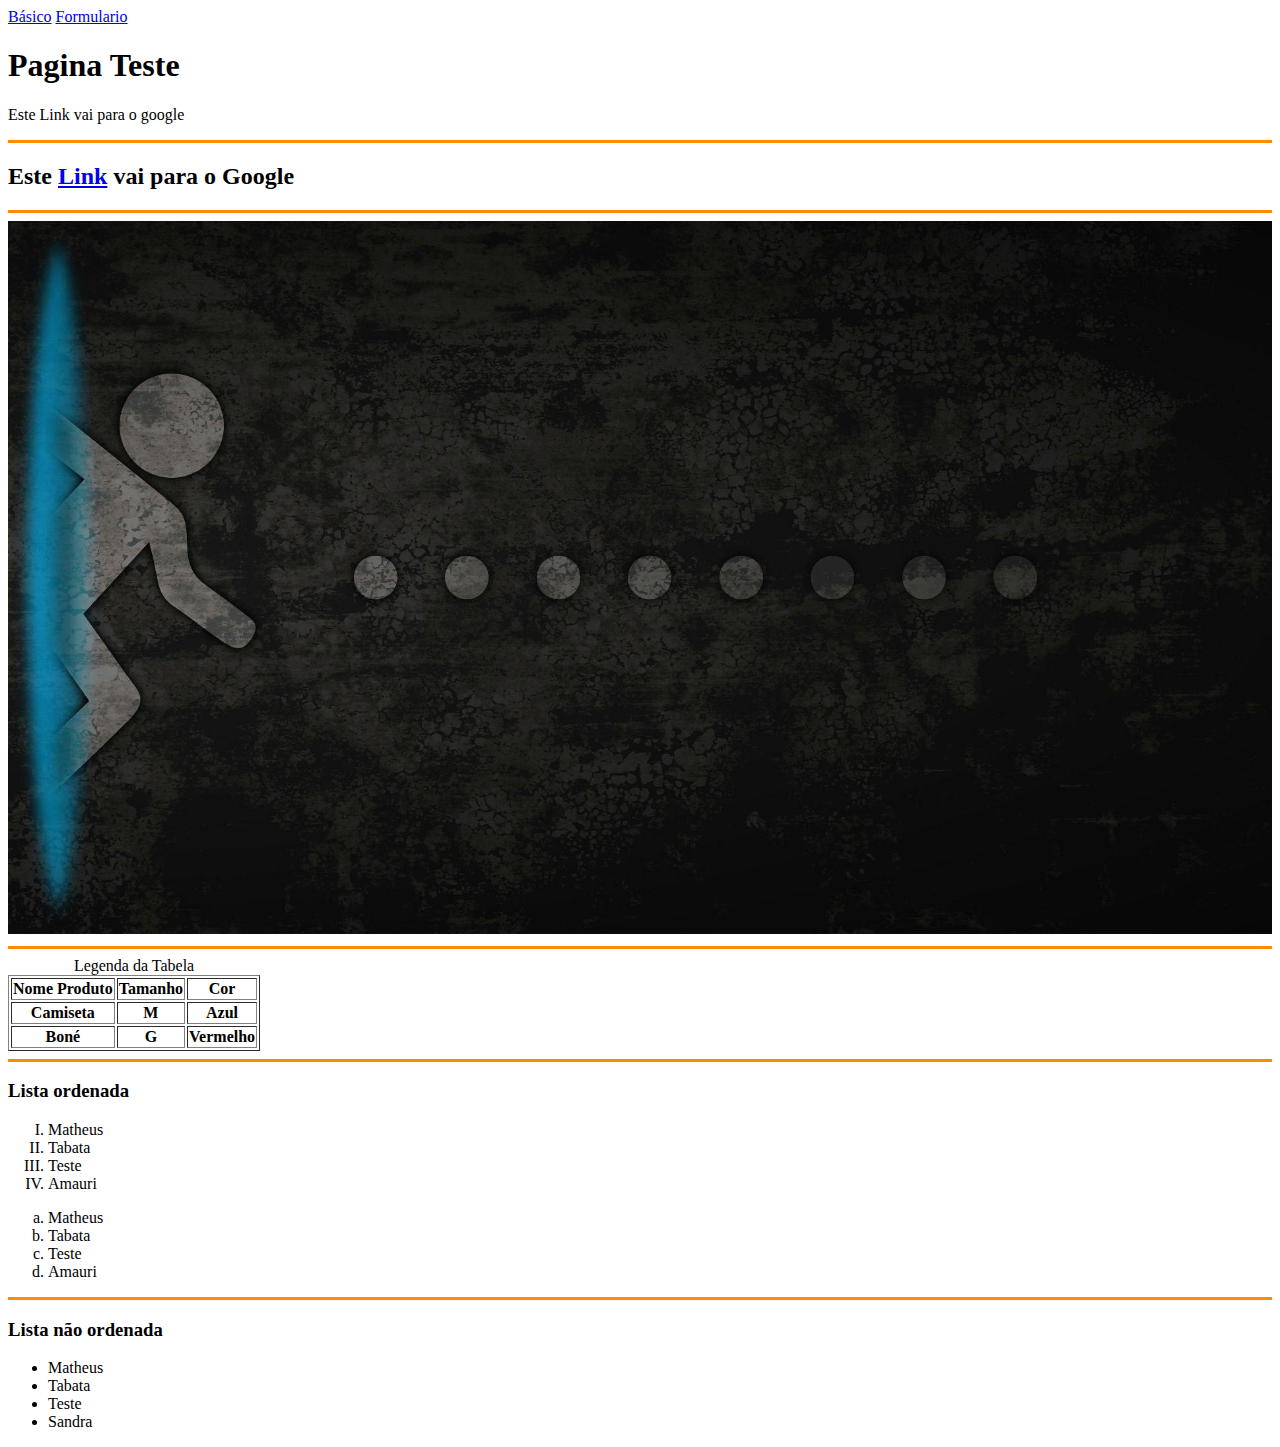
<file: index.html>
<!DOCTYPE html>
<html>
  <head>
    <title>Matheus</title>
  </head>

  <body>
    <header>
      <a href="index.html">Básico</a>
      <a href="formulario.html">Formulario</a>
    </header>
    <h1>Pagina Teste</h1>
    
    <p>Este Link vai para o google</p>

    <hr size = 3 color="darkorange">
    
    <h2> Este <a href="https://google.com">Link</a> vai para o Google</h2>
    
    <hr size = 3 color="darkorange">
    
    <img src="./img/teste.jpg" alt="Imagen Teste" width="100%">

    <hr size = 3 color="darkorange">

    <table border="1px">
      <caption>Legenda da Tabela</caption>
      <tr>
        <th>Nome Produto</th>
        <th>Tamanho</th>
        <th>Cor</th>
      </tr>
      <tr>
        <th>Camiseta</th>
        <th>M</th>
        <th>Azul</th>
      </tr>
      <tr>
        <th>Boné</th>
        <th>G</th>
        <th>Vermelho</th>
      </tr>
    </table>

    <hr size = 3 color="darkorange">

    <h3>Lista ordenada</h3>
    <ol type="I">
      <li>Matheus</li>
      <li>Tabata</li>
      <li>Teste</li>
      <li>Amauri</li>
    </ol>

    <ol type="a">
      <li>Matheus</li>
      <li>Tabata</li>
      <li>Teste</li>
      <li>Amauri</li>
    </ol>
    
    <hr size = 3 color="darkorange">

    <h3>Lista não ordenada</h3>
    <ul style>
      <li>Matheus</li>
      <li>Tabata</li>
      <li>Teste</li>
      <li>Sandra</li>
    </ul>

  </body>
</html>
</file>
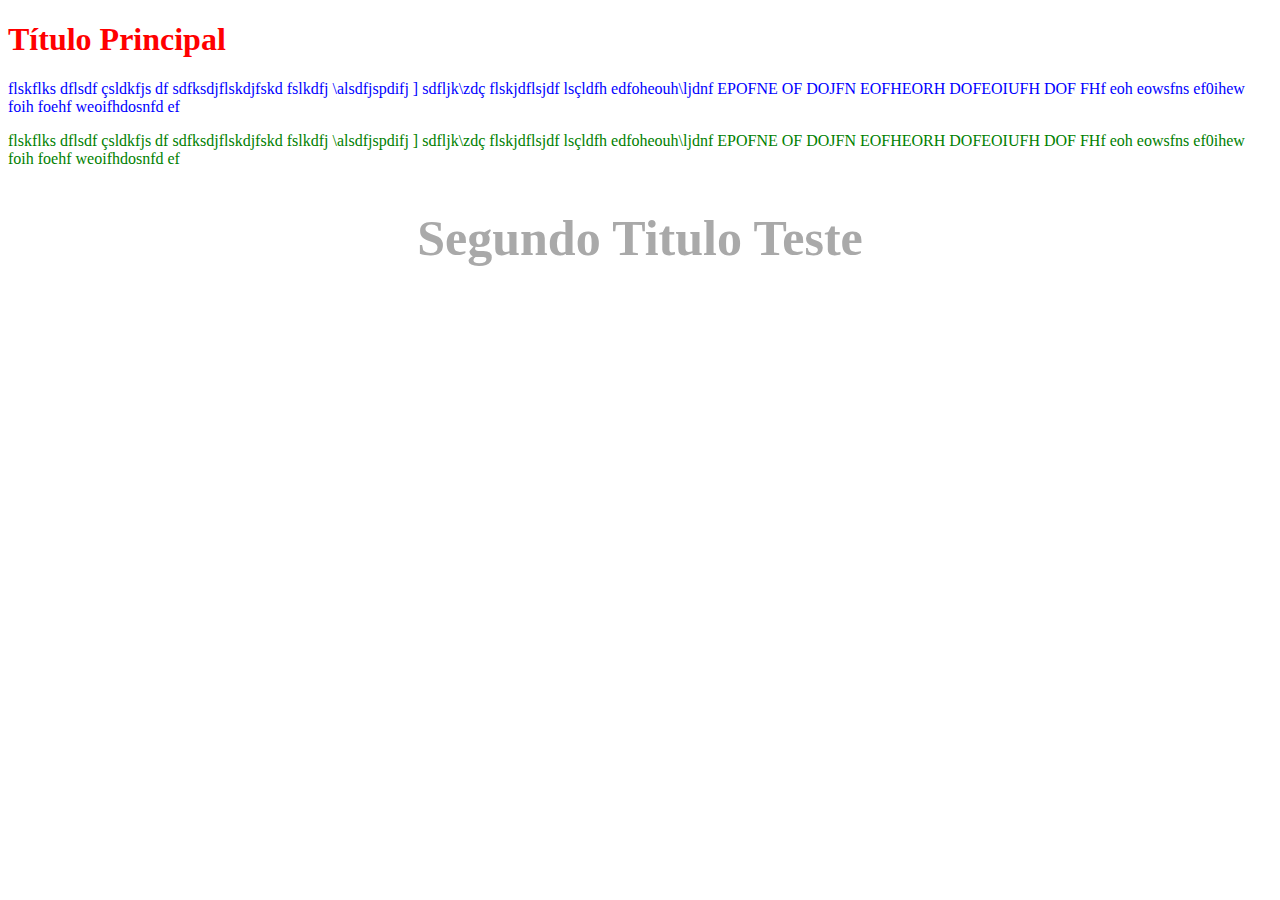
<file: Capitulo CSS/index.html>
<!DOCTYPE html>
<html lang="ptBr">

<head>
  <title>Aula de CSS</title>
  <meta charset="utf-8">

  <!-- CSS externo -->
  <link rel="stylesheet" type="text/css" href="style.css">

  <!-- CSS interno -->
  <style type="text/css">
    p {
      color: green
    }
  </style>

</head>

<body>
  <h1>Título Principal</h1>
  <!-- CSS in line -->
  <p style="color: blue">flskflks dflsdf çsldkfjs df sdfksdjflskdjfskd fslkdfj \alsdfjspdifj ]
    sdfljk\zdç flskjdflsjdf lsçldfh edfoheouh\ljdnf EPOFNE OF DOJFN EOFHEORH
    DOFEOIUFH DOF FHf eoh eowsfns ef0ihew foih foehf weoifhdosnfd ef
  </p>

  <p>flskflks dflsdf çsldkfjs df sdfksdjflskdjfskd fslkdfj \alsdfjspdifj ]
    sdfljk\zdç flskjdflsjdf lsçldfh edfoheouh\ljdnf EPOFNE OF DOJFN EOFHEORH
    DOFEOIUFH DOF FHf eoh eowsfns ef0ihew foih foehf weoifhdosnfd ef
  </p>

  <h2>Segundo Titulo Teste</h2>
</body>

</html>
</file>
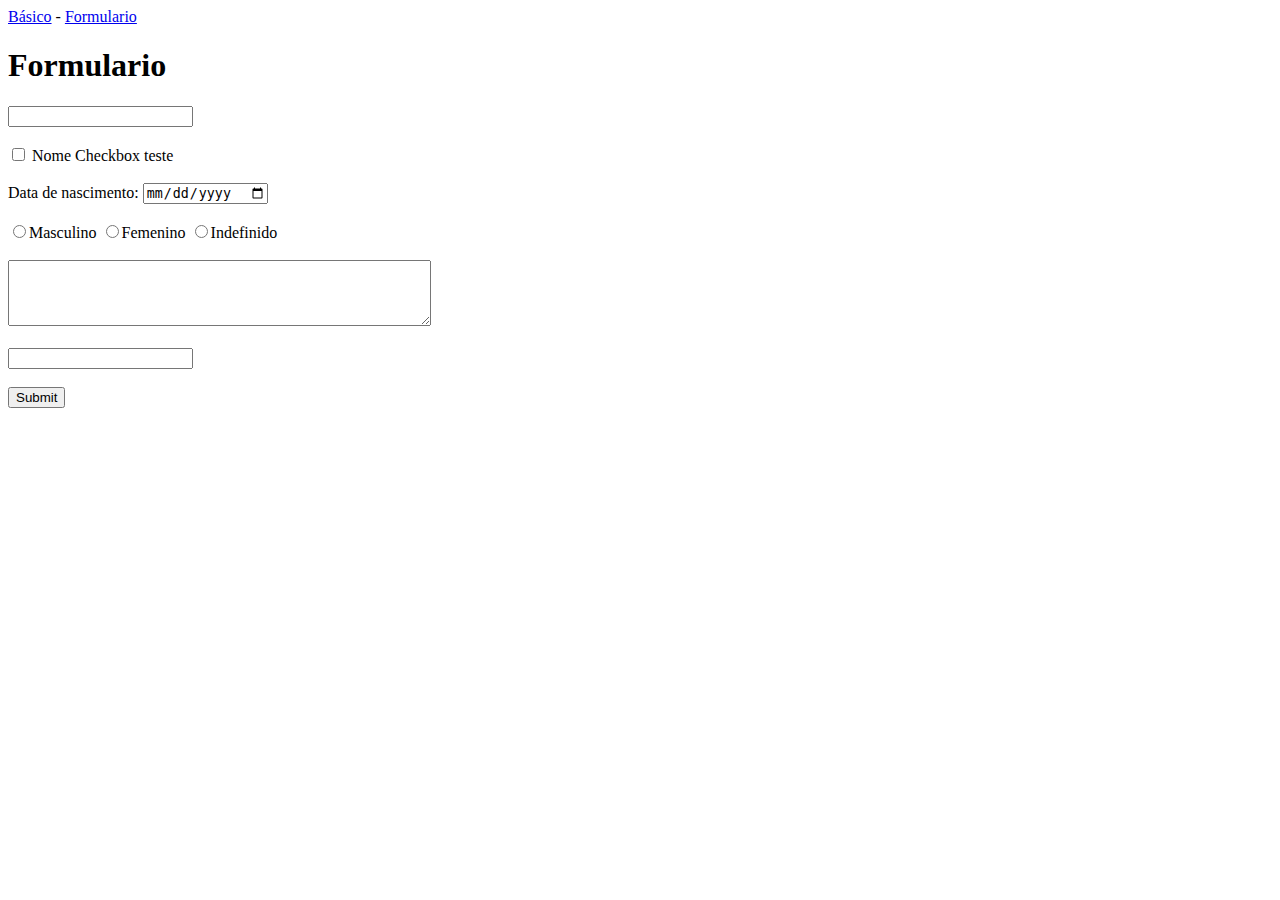
<file: formulario.html>
<!DOCTYPE html>
<html>

<head>
  <title>Matheus</title>
</head>

<body>
  <header>
    <a href="index.html">Básico</a> -
    <a href="formulario.html">Formulario</a>
  </header>
  <h1>Formulario</h1>

  <form action="envio.js" method="GET">
    <input type="text" name="nome">
    <br><br>
    <input type="checkbox" name="checkbox"> Nome Checkbox teste
    <br><br>
    Data de nascimento:
    <input type="date" name="aniversario">
    <br><br>
    <input type="radio" name="sexo" value="masculino">Masculino
    <input type="radio" name="sexo" value="feminino">Femenino
    <input type="radio" name="sexo" value="indefinido">Indefinido
    <br><br>
    <textarea rows="4" cols="50"></textarea>
    <br><br>
    <input type="password" name="senhas">
    <br><br>
    <input type="submit" name="Enviar">
  </form>


</body>

</html>
</file>
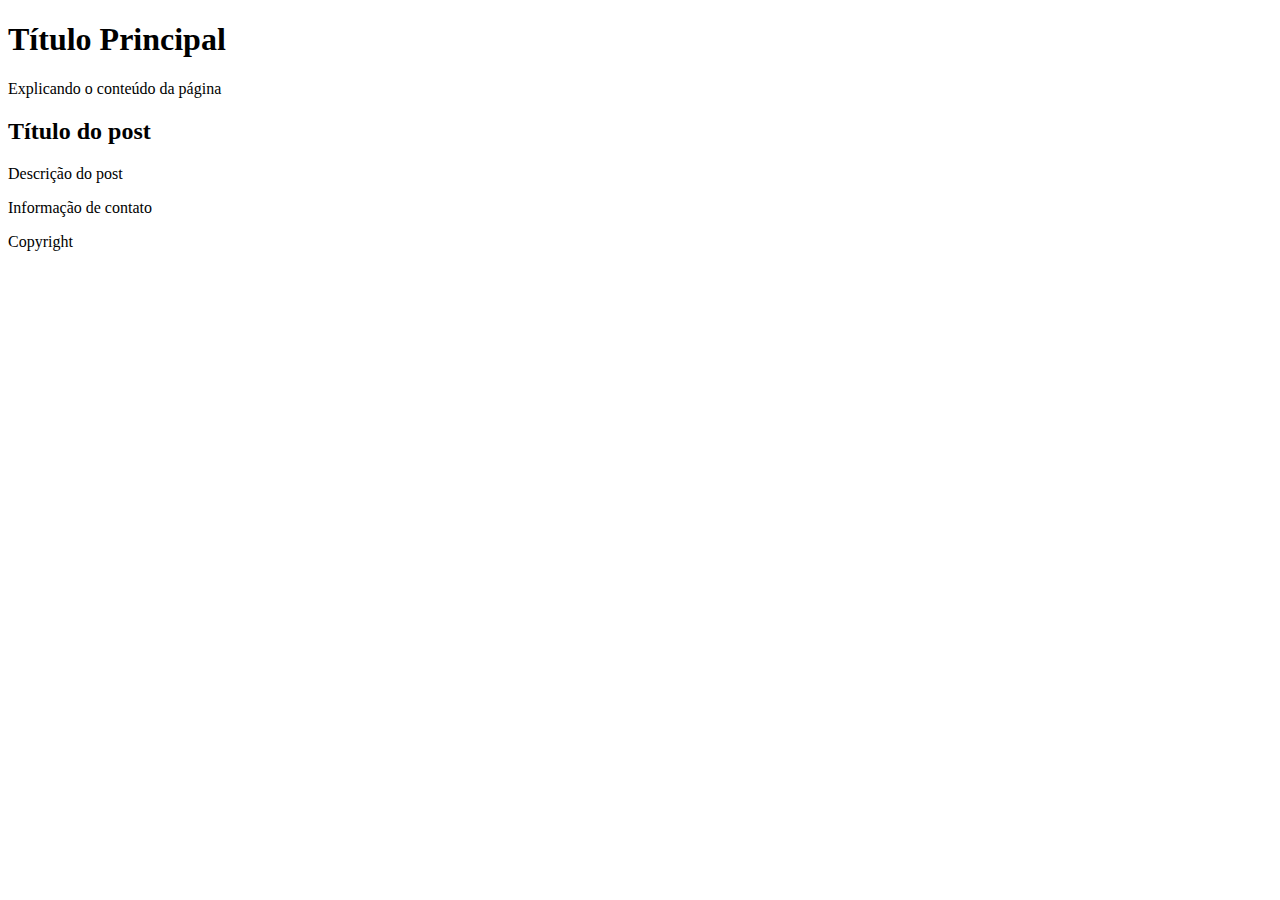
<file: Capitulo HTML/baseHTML.html>
<!DOCTYPE html>
<html>
<head>
  <title>Título</title>
  <meta charset="utf-8">
  <meta name="description" content="...">
  <meta name="keywords" content="...">
  <meta name="viewport" content="width=device-width, initial-scale=1.0">
</head>
<body>
  <header>
    <!-- Cabeçalho -->
    <nav>
      <!-- Logo -->
      <!-- Barra de Navegação com links -->
    </nav>
  </header>
  <main>
    <!-- Conteudo Principal -->
    <h1>Título Principal</h1>
    <p>Explicando o conteúdo da página</p>
  </main>
  <section>
    <!-- Seção secúndaria (ex: Uma seção de posts) -->
    <h2>Título do post</h2>
    <p>Descrição do post</p>
  </section>
  <aside>
    <!-- Algum conteudo na lateral do site (ex: barra de navegação lateral, enquete) -->
  </aside>
  <footer>
    <!-- Rodapé -->
    <p>Informação de contato</p>
    <p>Copyright</p>
  </footer>
</body>
</html>
</file>
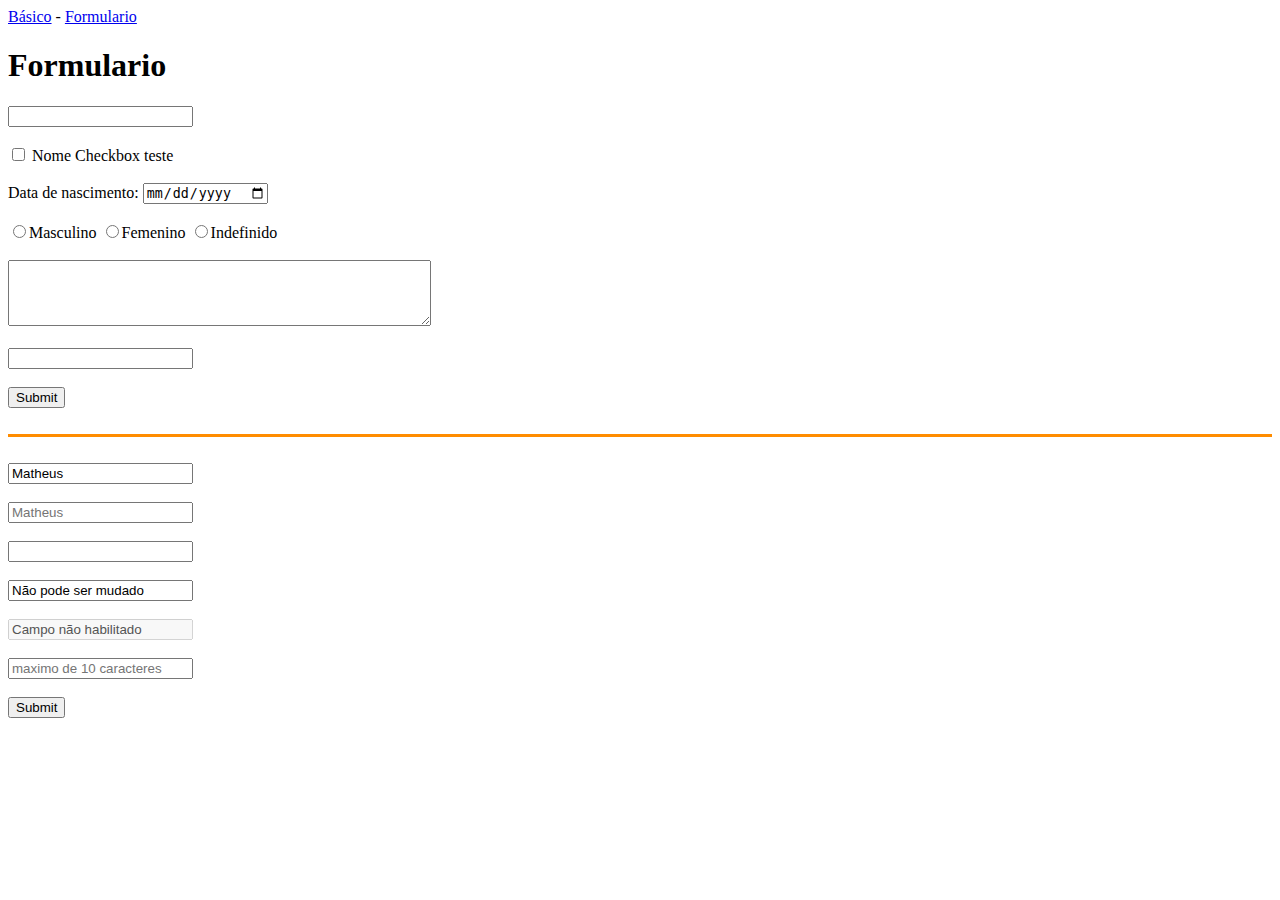
<file: Capitulo HTML/formulario.html>
<!DOCTYPE html>
<html>

<head>
  <title>Matheus</title>
</head>

<body>
  <header>
    <a href="index.html">Básico</a> -
    <a href="formulario.html">Formulario</a>
  </header>
  <h1>Formulario</h1>

  <form action="envio.js" method="GET">
    <input type="text" name="nome">
    <br><br>
    <input type="checkbox" name="checkbox"> Nome Checkbox teste
    <br><br>
    Data de nascimento:
    <input type="date" name="aniversario">
    <br><br>
    <input type="radio" name="sexo" value="masculino">Masculino
    <input type="radio" name="sexo" value="feminino">Femenino
    <input type="radio" name="sexo" value="indefinido">Indefinido
    <br><br>
    <textarea rows="4" cols="50"></textarea>
    <br><br>
    <input type="password" name="senhas">
    <br><br>
    <input type="submit" name="Enviar">
  </form>
  
  <br>
  <hr size = 3 color="darkorange">
  <br>
  
  <form>
    <input type="text" name="nome" value="Matheus">
    <br><br>
    <input type="text" name="nome" placeholder="Matheus">
    <br><br>
    <input type="text" name="nome" required>
    <br><br>
    <input type="text" name="nome" value="Não pode ser mudado" readonly>
    <br><br>
    <input type="text" name="nome" value="Campo não habilitado" disabled>
    <br><br>
    <input type="text" name="nome" placeholder="maximo de 10 caracteres" maxlength="10">
    <br><br>
    <input type="submit" name="enviar">
  </form>

</body>

</html>
</file>
<file: Capitulo CSS/style.css>
h1{
  color: red
}

h2{
  color: darkgrey;
  text-align: center;
  font-size: 50px;
}

/* TESTE COMENTARIO */
</file>
